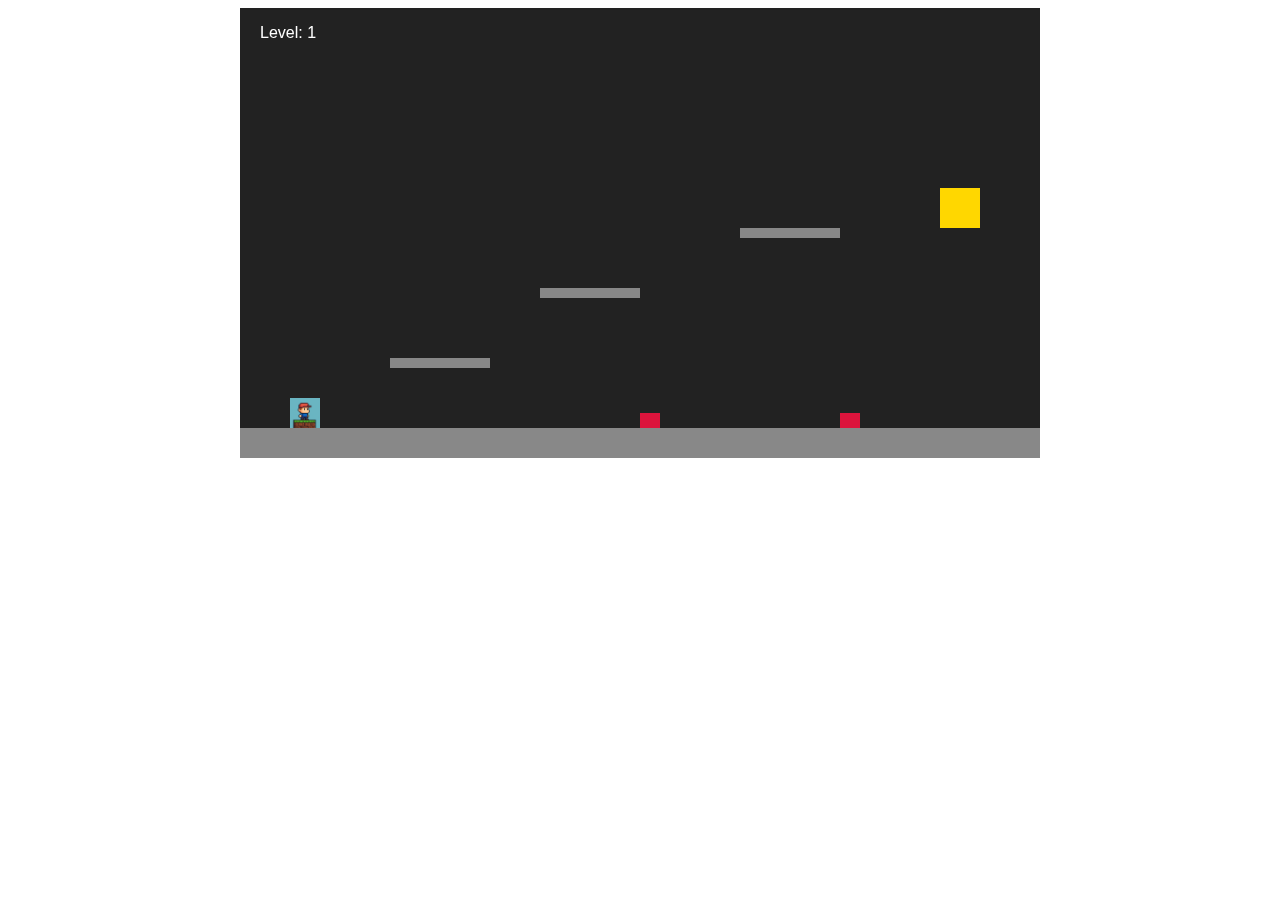
<file: WebApplication6/wwwroot/games/2d/index.html>
﻿<!DOCTYPE html>
<html lang="en">
<head>
    <meta charset="UTF-8">
    <title>2D Platformer Full</title>
    <style>
        canvas {
            background: #222;
            display: block;
            margin: 0 auto;
        }
    </style>
</head>
<body>
    <canvas id="gameCanvas" width="800" height="450"></canvas>
    <script>
        const canvas = document.getElementById("gameCanvas");
        const ctx = canvas.getContext("2d");

        let gravity = 0.6;
        let friction = 0.8;
        let levelIndex = 0;
        let keys = {};

        document.addEventListener("keydown", (e) => keys[e.key.toLowerCase()] = true);
        document.addEventListener("keyup", (e) => keys[e.key.toLowerCase()] = false);

        let playerImg = new Image();
        playerImg.src = "player.png";
        let playerImageLoaded = false;
        playerImg.onload = () => playerImageLoaded = true;

        let player = {
            x: 50, y: 350,
            width: 30, height: 30,
            vx: 0, vy: 0,
            jumping: false,
            color: "cyan"
        };

        const levels = [
            {
                platforms: [
                    { x: 0, y: 420, w: 800, h: 30 },
                    { x: 150, y: 350, w: 100, h: 10 },
                    { x: 300, y: 280, w: 100, h: 10 },
                    { x: 500, y: 220, w: 100, h: 10 }
                ],
                traps: [
                    { x: 400, y: 405, w: 20, h: 15 },
                    { x: 600, y: 405, w: 20, h: 15 }
                ],
                door: { x: 700, y: 180, w: 40, h: 40 }
            },
            {
                platforms: [
                    { x: 0, y: 420, w: 800, h: 30 },
                    { x: 100, y: 330, w: 80, h: 10 },
                    { x: 240, y: 260, w: 80, h: 10 },
                    { x: 400, y: 200, w: 80, h: 10 },
                    { x: 550, y: 150, w: 80, h: 10 }
                ],
                traps: [
                    { x: 300, y: 405, w: 20, h: 15 },
                    { x: 500, y: 405, w: 20, h: 15 },
                    { x: 650, y: 405, w: 20, h: 15 }
                ],
                door: { x: 700, y: 100, w: 40, h: 40 }
            },
            {
                platforms: [
                    { x: 0, y: 420, w: 800, h: 30 },
                    { x: 120, y: 350, w: 100, h: 10 },
                    { x: 260, y: 300, w: 100, h: 10 },
                    { x: 400, y: 250, w: 100, h: 10 },
                    { x: 550, y: 180, w: 100, h: 10 },
                    { x: 680, y: 120, w: 100, h: 10 }
                ],
                traps: [
                    { x: 200, y: 405, w: 20, h: 15 },
                    { x: 360, y: 405, w: 20, h: 15 },
                    { x: 500, y: 405, w: 20, h: 15 }
                ],
                door: { x: 730, y: 80, w: 40, h: 40 }
            }
        ];

        function resetPlayer() {
            player.x = 50;
            player.y = 350;
            player.vx = 0;
            player.vy = 0;
        }

        function update() {
            let level = levels[levelIndex];

            if (keys["a"]) player.vx -= 0.5;
            if (keys["d"]) player.vx += 0.5;
            if ((keys["w"] || keys[" "]) && !player.jumping) {
                player.vy = -12;
                player.jumping = true;
            }

            player.vy += gravity;
            player.x += player.vx;
            player.y += player.vy;
            player.vx *= friction;

            let onGround = false;
            level.platforms.forEach(p => {
                if (player.x < p.x + p.w &&
                    player.x + player.width > p.x &&
                    player.y + player.height < p.y + 10 &&
                    player.y + player.height + player.vy >= p.y) {
                    player.y = p.y - player.height;
                    player.vy = 0;
                    player.jumping = false;
                    onGround = true;
                }
            });

            level.traps.forEach(t => {
                if (player.x < t.x + t.w &&
                    player.x + player.width > t.x &&
                    player.y < t.y + t.h &&
                    player.y + player.height > t.y) {
                    alert("☠️");
                    resetPlayer();
                }
            });

            const d = level.door;
            if (player.x < d.x + d.w &&
                player.x + player.width > d.x &&
                player.y < d.y + d.h &&
                player.y + player.height > d.y) {
                levelIndex++;
                if (levelIndex >= levels.length) {
                    alert("🎉 ");
                    levelIndex = 0;
                }
                resetPlayer();
            }

            if (player.y > canvas.height) resetPlayer();
        }

        function draw() {
            ctx.clearRect(0, 0, canvas.width, canvas.height);
            const level = levels[levelIndex];

            ctx.fillStyle = "#888";
            level.platforms.forEach(p => ctx.fillRect(p.x, p.y, p.w, p.h));

            ctx.fillStyle = "crimson";
            level.traps.forEach(t => ctx.fillRect(t.x, t.y, t.w, t.h));

            const d = level.door;
            ctx.fillStyle = "gold";
            ctx.fillRect(d.x, d.y, d.w, d.h);

            if (playerImageLoaded) {
                ctx.drawImage(playerImg, player.x, player.y, player.width, player.height);
            } else {
                ctx.fillStyle = player.color;
                ctx.fillRect(player.x, player.y, player.width, player.height);
            }

            ctx.fillStyle = "#fff";
            ctx.font = "16px Arial";
            ctx.fillText("Level: " + (levelIndex + 1), 20, 30);
        }

        function loop() {
            update();
            draw();
            requestAnimationFrame(loop);
        }

        resetPlayer();
        loop();
    </script>
</body>
</html>
</file>
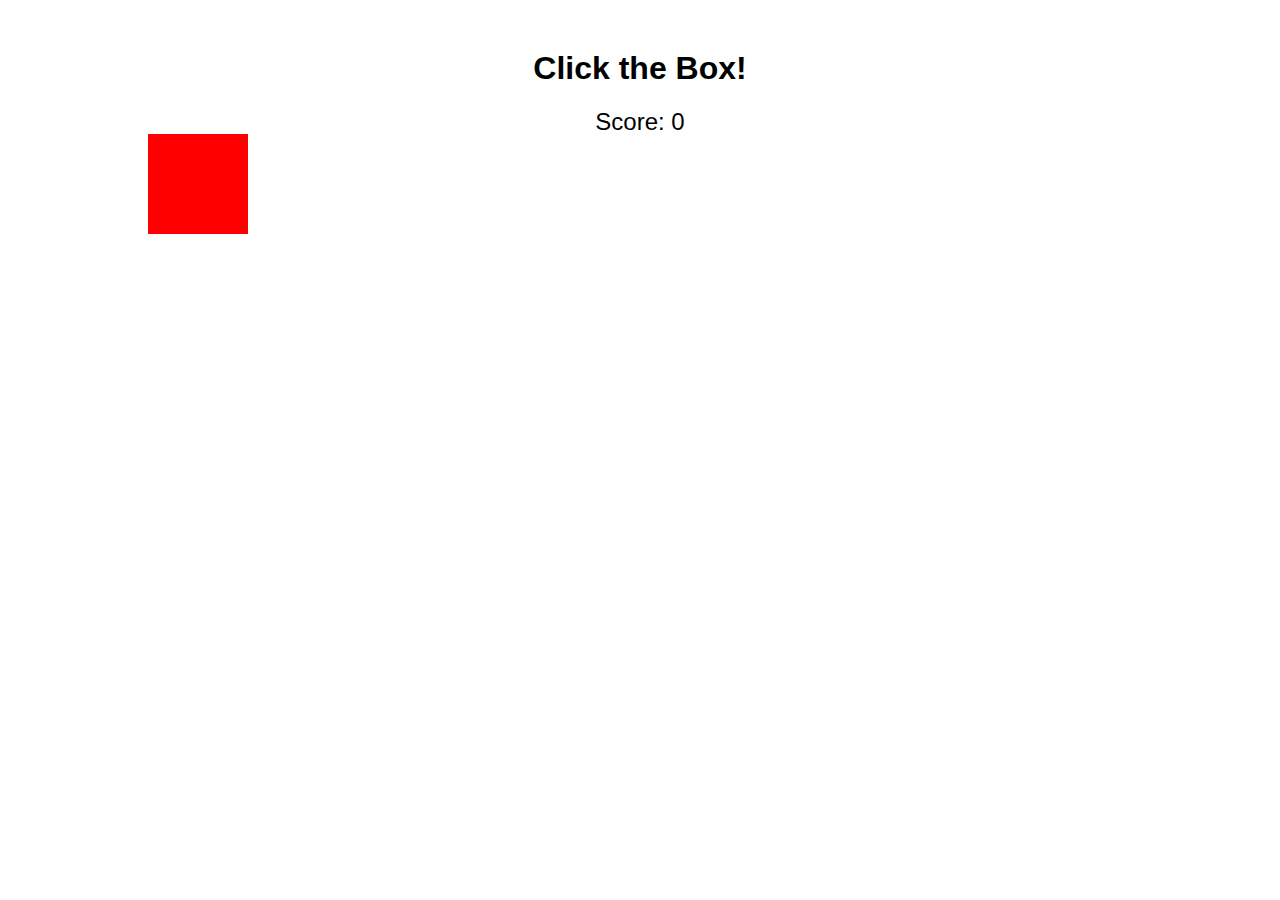
<file: WebApplication6/wwwroot/games/click-game/index.html>
﻿<!DOCTYPE html>
<html>
<head>
    <title>Click Game</title>
    <style>
        body {
            text-align: center;
            font-family: sans-serif;
            margin-top: 50px;
        }

        #box {
            width: 100px;
            height: 100px;
            background-color: red;
            margin: 0 auto;
            position: relative;
        }

        #score {
            font-size: 24px;
            margin-top: 20px;
        }
    </style>
</head>
<body>
    <h1>Click the Box!</h1>
    <div id="box"></div>
    <div id="score">Score: 0</div>

    <script>
        let score = 0;
        const box = document.getElementById('box');
        const scoreDisplay = document.getElementById('score');

        function moveBox() {
            const x = Math.floor(Math.random() * (window.innerWidth - 100));
            const y = Math.floor(Math.random() * (window.innerHeight - 100));
            box.style.position = 'absolute';
            box.style.left = x + 'px';
            box.style.top = y + 'px';
        }

        box.addEventListener('click', () => {
            score++;
            scoreDisplay.textContent = "Score: " + score;
            moveBox();
        });

        moveBox();
    </script>
</body>
</html>
</file>
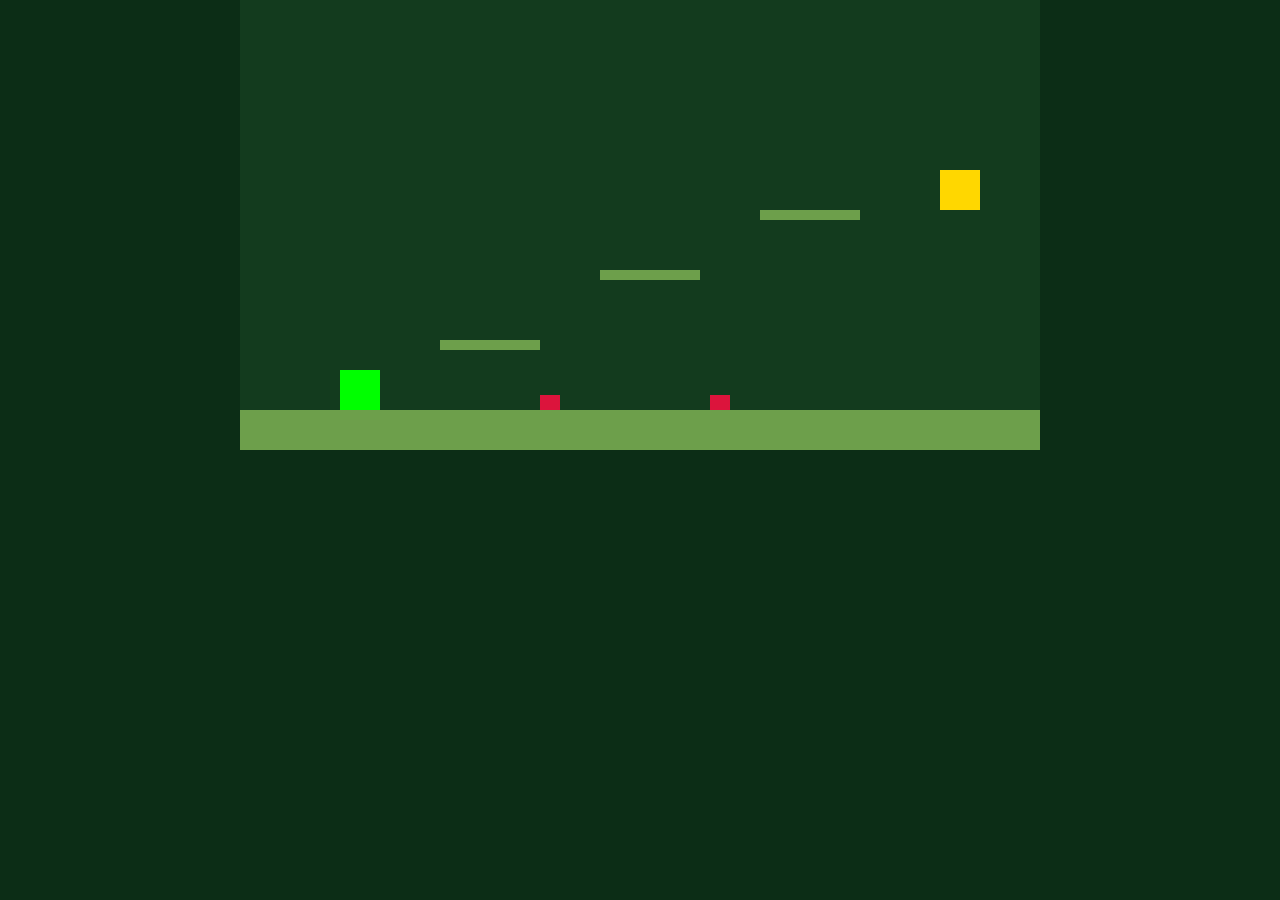
<file: WebApplication6/wwwroot/games/Platform/index.html>
﻿
<!DOCTYPE html>
<html lang="en">
<head>
    <meta charset="UTF-8">
    <title>Jungle Jump - 2D Platformer</title>
    <style>
        body {
            margin: 0;
            background: #0c2d16;
        }

        canvas {
            display: block;
            margin: 0 auto;
            background: #133b1e;
        }
    </style>
</head>
<body>
    <canvas id="game" width="800" height="450"></canvas>
    <script>const canvas = document.getElementById("game");
const ctx = canvas.getContext("2d");

const player = {
  x: 100, y: 300, w: 40, h: 40,
  vx: 0, vy: 0,
  jumping: true,
  color: "lime"
};

let gravity = 0.6;
let friction = 0.8;
let keys = {};

let platforms = [
  {x: 0, y: 410, w: 800, h: 40},
  {x: 200, y: 340, w: 100, h: 10},
  {x: 360, y: 270, w: 100, h: 10},
  {x: 520, y: 210, w: 100, h: 10}
];

let traps = [
  {x: 300, y: 395, w: 20, h: 15},
  {x: 470, y: 395, w: 20, h: 15}
];

let door = {x: 700, y: 170, w: 40, h: 40};

document.addEventListener("keydown", (e) => keys[e.key] = true);
document.addEventListener("keyup", (e) => keys[e.key] = false);

function resetPlayer() {
  player.x = 100;
  player.y = 300;
  player.vx = 0;
  player.vy = 0;
  player.jumping = true;
}

function update() {
  if (keys["a"]) player.vx -= 0.5;
  if (keys["d"]) player.vx += 0.5;
  if (keys["w"] && !player.jumping) {
    player.vy = -12;
    player.jumping = true;
  }

  player.vy += gravity;
  player.x += player.vx;
  player.y += player.vy;
  player.vx *= friction;

  let onGround = false;
  for (let p of platforms) {
    if (player.x < p.x + p.w &&
        player.x + player.w > p.x &&
        player.y + player.h < p.y + 10 &&
        player.y + player.h + player.vy >= p.y) {
      player.y = p.y - player.h;
      player.vy = 0;
      player.jumping = false;
      onGround = true;
    }
  }

  for (let t of traps) {
    if (player.x < t.x + t.w &&
        player.x + player.w > t.x &&
        player.y < t.y + t.h &&
        player.y + player.h > t.y) {
      alert("☠️ Tələyə düşdün!");
      resetPlayer();
    }
  }

  if (player.x < door.x + door.w &&
      player.x + player.w > door.x &&
      player.y < door.y + door.h &&
      player.y + player.h > door.y) {
    alert(Win);
    resetPlayer();
  }

  if (player.y > canvas.height) resetPlayer();
}

function draw() {
  ctx.clearRect(0, 0, canvas.width, canvas.height);

  ctx.fillStyle = "#6d9f4b";
  for (let p of platforms) ctx.fillRect(p.x, p.y, p.w, p.h);

  ctx.fillStyle = "crimson";
  for (let t of traps) ctx.fillRect(t.x, t.y, t.w, t.h);

  ctx.fillStyle = "gold";
  ctx.fillRect(door.x, door.y, door.w, door.h);

  ctx.fillStyle = player.color;
  ctx.fillRect(player.x, player.y, player.w, player.h);
}

function loop() {
  update();
  draw();
  requestAnimationFrame(loop);
}

resetPlayer();
loop();</script>
</body>
</html>
</file>
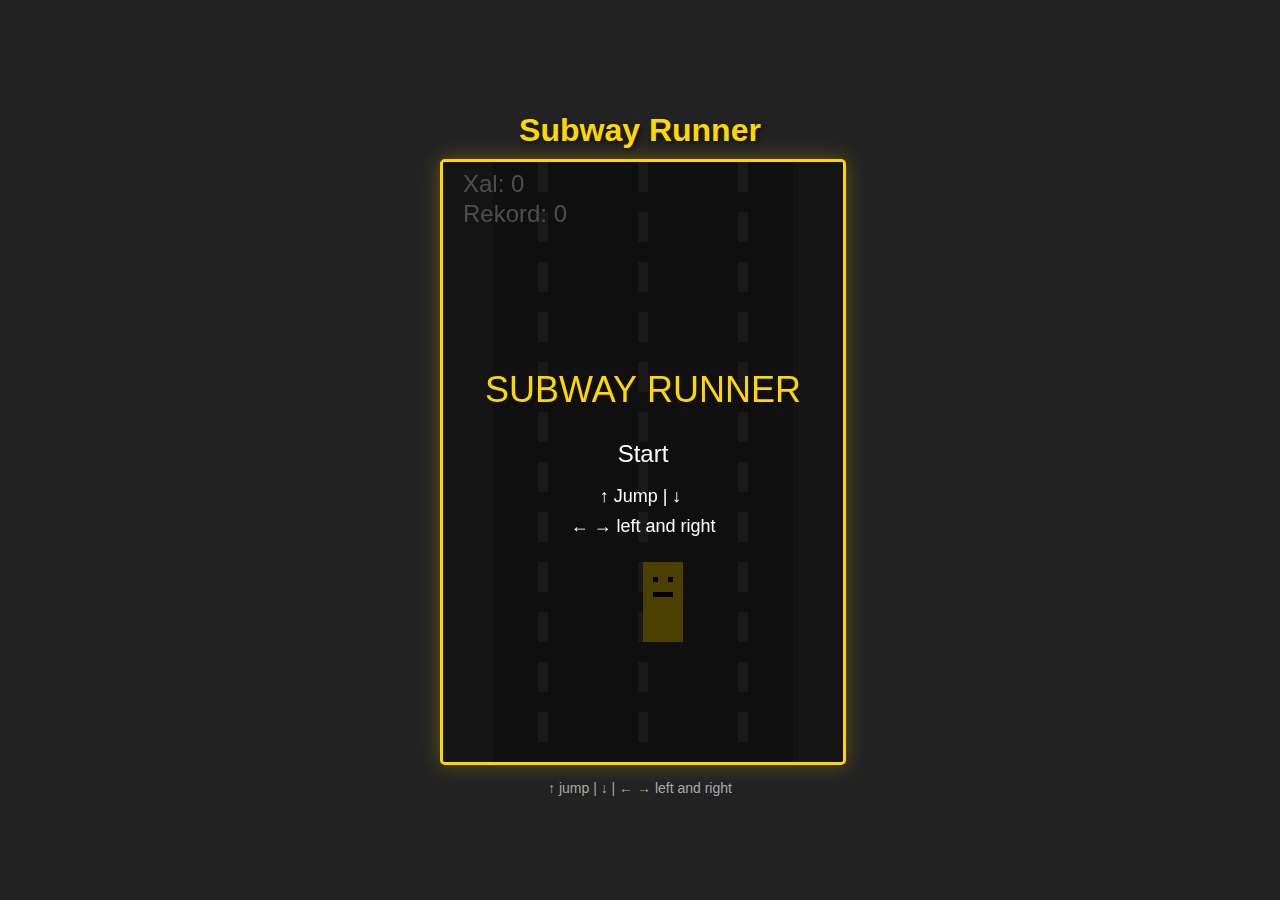
<file: WebApplication6/wwwroot/games/sub/Index.html>
﻿<!DOCTYPE html>
<html lang="az">
<head>
    <meta charset="UTF-8">
    <meta name="viewport" content="width=device-width, initial-scale=1.0">
    <title>Subway Runner</title>
    <link rel="stylesheet" href="style.css">
</head>
<body>
    <div class="game-container">
        <h1>Subway Runner</h1>
        <canvas id="gameCanvas" width="400" height="600"></canvas>
        <div class="controls">
            <p></p>
            <p>↑ jump | ↓ | ← → left and right</p>
        </div>
    </div>
    <script src="game.js"></script>
</body>
</html>
</file>
<file: WebApplication6/wwwroot/games/sub/style.css>
﻿body {
    margin: 0;
    padding: 0;
    background: #222;
    color: white;
    font-family: 'Arial', sans-serif;
    display: flex;
    justify-content: center;
    align-items: center;
    min-height: 100vh;
    overflow: hidden;
}

.game-container {
    text-align: center;
    max-width: 400px;
}

h1 {
    color: #FFD700;
    text-shadow: 2px 2px 4px rgba(0, 0, 0, 0.5);
    margin-bottom: 10px;
}

canvas {
    border: 3px solid #FFD700;
    border-radius: 5px;
    background: #111;
    display: block;
    margin: 0 auto;
    box-shadow: 0 0 20px rgba(255, 215, 0, 0.3);
    touch-action: none; 
}

.controls {
    margin-top: 15px;
    font-size: 14px;
    color: #aaa;
}

@media (max-width: 500px) {
    .game-container {
        width: 100%;
        padding: 10px;
    }

    canvas {
        width: 100%;
        height: auto;
    }
}
</file>
